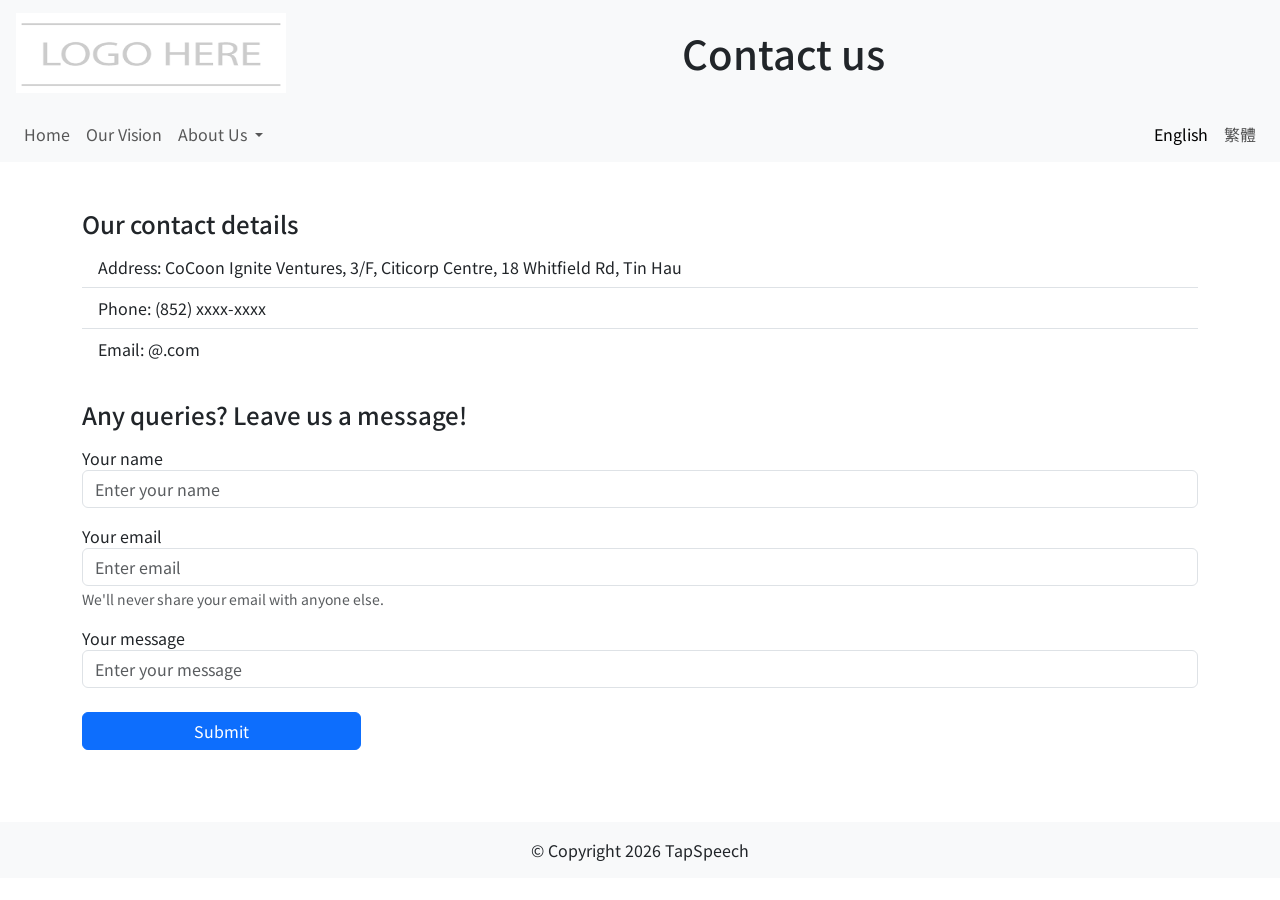
<file: frontend/en/contact.html>
<!DOCTYPE html>
<html lang="en">
    <head>
        <title>TapSpeech – Contact Us</title>
        <meta charset="utf-8">
        <meta name="viewport" content="width=device-width, initial-scale=1">
        <link rel="icon" href="../images/icon.jpeg">
        
        <link href="https://cdn.jsdelivr.net/npm/bootstrap@5.0.1/dist/css/bootstrap.min.css" rel="stylesheet" integrity="sha384-+0n0xVW2eSR5OomGNYDnhzAbDsOXxcvSN1TPprVMTNDbiYZCxYbOOl7+AMvyTG2x" crossorigin="anonymous">   
        <link href="https://fonts.googleapis.com/css2?family=Noto+Sans+SC:wght@300&display=swap" rel="stylesheet">
        <link rel="stylesheet" href="../style.css">
        <script src="https://cdn.jsdelivr.net/npm/bootstrap@5.0.1/dist/js/bootstrap.bundle.min.js" integrity="sha384-gtEjrD/SeCtmISkJkNUaaKMoLD0//ElJ19smozuHV6z3Iehds+3Ulb9Bn9Plx0x4" crossorigin="anonymous"></script> 
        <!-- <script src="../script.js"></script>  -->
    </head>

    <body>
        <div id="navbar">
          <nav class="navbar navbar-expand-lg navbar-light bg-light px-3">
            <a class="navbar-brand" href="index.html">
                <img src="../images/logo.png" width="270" height="80" class="d-inline-block align-top" alt="">
            </a>
            <div class="mx-auto">
              <h1 class="my-3 my-md-0">Contact us</h1>
            </div>
            <button class="navbar-toggler ms-2" type="button" data-bs-toggle="collapse" data-bs-target="#navbarSupportedContent" aria-controls="navbarSupportedContent" aria-expanded="false" aria-label="Toggle navigation">
              <span class="navbar-toggler-icon"></span>
            </button>
          </nav>
          <nav class="navbar navbar-expand-lg navbar-light bg-light px-3">
            <div class="collapse navbar-collapse" id="navbarSupportedContent">
              <ul class="navbar-nav me-auto">
                <li class="nav-item">
                  <a class="nav-link" href="index.html">Home</a>
                </li>
                <li class="nav-item">
                  <a class="nav-link" href="our_goal.html">Our Vision</a>
                </li>
                <li class="dropdown">
                  <a class="nav-link dropdown-toggle" id="navbarDropdown" role="button" data-bs-toggle="dropdown" aria-haspopup="true" aria-expanded="false">
                    About Us
                  </a>
                  <div class="dropdown-menu" aria-labelledby="navbarDropdown">
                    <a class="dropdown-item" href="about_us.html">Our story</a>
                    <a class="dropdown-item" href="team_members.html">The team</a>
                    <a class="dropdown-item active" href="contact.html">Contact us!</a>
                  </div>
                </li>
              </ul>
              <div class="dropdown-divider"></div>
              <ul class="navbar-nav ms-auto mr-md-2">
                <li class="nav-item">
                    <a class="nav-link active" href="#">English</a>
                </li>
                <li class="nav-item">
                    <a class="nav-link" href="../ct/index.html">繁體</a>
                </li>
              </ul>
            </div>
          </nav>
        </div>

        <!-- Form does not work at the moment -->
        <div class="container pr-2 pr-md-0 my-5">
            <div class="pb-4">
                <p class="h4">Our contact details</p>
                <ul class="list-group list-group-flush">
                    <li class="list-group-item">Address: CoCoon Ignite Ventures, 3/F, Citicorp Centre, 18 Whitfield Rd, Tin Hau</li>
                    <li class="list-group-item">Phone: (852) xxxx-xxxx</li>
                    <li class="list-group-item">Email: @.com</li>
                </ul>
            </div>
            <div class="py-2">
                <p class="h4">Any queries? Leave us a message!</p>
                <form method="post" action="subscriberform.php">
                    <div class="form-group my-3">
                        <label for="name">Your name</label>
                        <input type="text" class="form-control" id="nameInput" placeholder="Enter your name">
                    </div>
                    <div class="form-group my-3">
                        <label for="email">Your email</label>
                        <input type="email" class="form-control" id="emailInput" aria-describedby="emailHelp" placeholder="Enter email">
                        <small id="emailHelp" class="form-text text-muted">We'll never share your email with anyone else.</small>
                    </div>
                    <div class="form-group my-2">
                        <label for="name">Your message</label>
                        <input type="text" class="form-control" id="messageInput" placeholder="Enter your message">
                    </div>
                    <button type="submit" class="btn btn-primary w-25">Submit</button>
                </form>
            </div>
        </div>

        <footer class="page-footer font-small bg-light">
            <div class="container footer-copyright text-center py-3">© Copyright <script>document.write(new Date().getFullYear())</script> TapSpeech
            </div>
        </footer>
    </body>
</file>
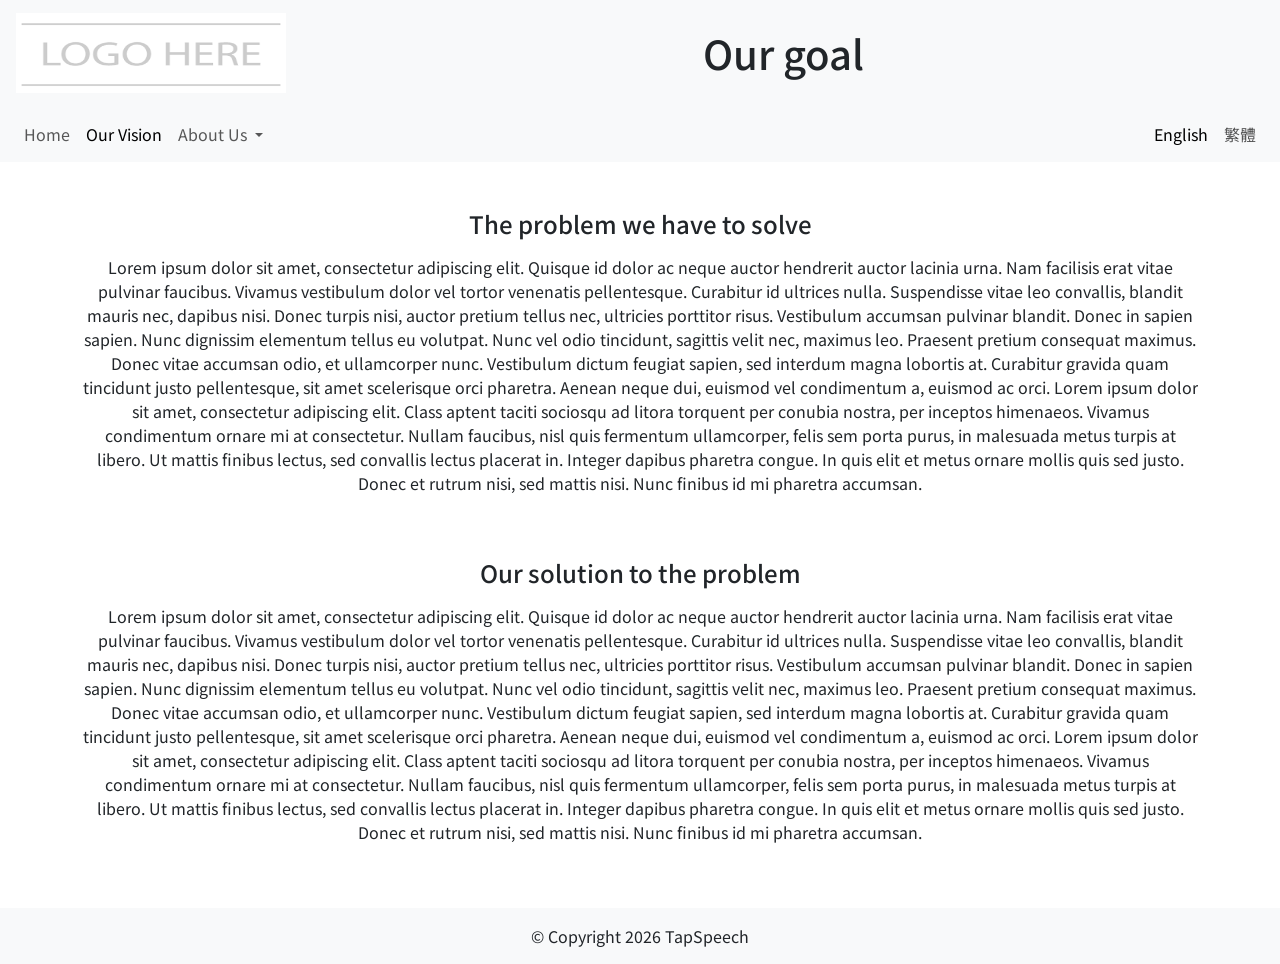
<file: frontend/en/our_goal.html>
<!DOCTYPE html>
<html lang="en">
<head>
    <title>TapSpeech – Our Vision</title>
    <meta charset="utf-8">
    <meta name="viewport" content="width=device-width, initial-scale=1">
    <link rel="icon" href="../images/icon.jpeg">
    
    <link href="https://cdn.jsdelivr.net/npm/bootstrap@5.0.1/dist/css/bootstrap.min.css" rel="stylesheet" integrity="sha384-+0n0xVW2eSR5OomGNYDnhzAbDsOXxcvSN1TPprVMTNDbiYZCxYbOOl7+AMvyTG2x" crossorigin="anonymous">   
    <link href="https://fonts.googleapis.com/css2?family=Noto+Sans+SC:wght@300&display=swap" rel="stylesheet">
    <link rel="stylesheet" href="../style.css">
    <script src="https://cdn.jsdelivr.net/npm/bootstrap@5.0.1/dist/js/bootstrap.bundle.min.js" integrity="sha384-gtEjrD/SeCtmISkJkNUaaKMoLD0//ElJ19smozuHV6z3Iehds+3Ulb9Bn9Plx0x4" crossorigin="anonymous"></script> 
    <!-- <script src="../script.js"></script>  -->
</head>
</head>

<body>
    <div id="navbar">
      <nav class="navbar navbar-expand-lg navbar-light bg-light px-3">
        <a class="navbar-brand" href="index.html">
            <img src="../images/logo.png" width="270" height="80" class="d-inline-block align-top" alt="">
        </a>
        <div class="mx-auto">
          <h1 class="my-3 my-md-0">Our goal</h1>
        </div>
        <button class="navbar-toggler ms-2" type="button" data-bs-toggle="collapse" data-bs-target="#navbarSupportedContent" aria-controls="navbarSupportedContent" aria-expanded="false" aria-label="Toggle navigation">
          <span class="navbar-toggler-icon"></span>
        </button>
      </nav>
      <nav class="navbar navbar-expand-lg navbar-light bg-light px-3">
        <div class="collapse navbar-collapse" id="navbarSupportedContent">
          <ul class="navbar-nav me-auto">
            <li class="nav-item">
              <a class="nav-link" href="index.html">Home</a>
            </li>
            <li class="nav-item">
              <a class="nav-link active" href="our_goal.html">Our Vision</a>
            </li>
            <li class="dropdown">
              <a class="nav-link dropdown-toggle" id="navbarDropdown" role="button" data-bs-toggle="dropdown" aria-haspopup="true" aria-expanded="false">
                About Us
              </a>
              <div class="dropdown-menu" aria-labelledby="navbarDropdown">
                <a class="dropdown-item" href="about_us.html">Our story</a>
                <a class="dropdown-item" href="team_members.html">The team</a>
                <a class="dropdown-item" href="contact.html">Contact us!</a>
              </div>
            </li>
          </ul>
          <div class="dropdown-divider"></div>
          <ul class="navbar-nav ms-auto mr-md-2">
            <li class="nav-item">
                <a class="nav-link active" href="#">English</a>
            </li>
            <li class="nav-item">
                <a class="nav-link" href="../ct/index.html">繁體</a>
            </li>
          </ul>
        </div>
      </nav>
    </div>

    <div class="container mx-auto my-5 text-center">
      <h4 class="my-3">The problem we have to solve</h4>
      <div class="overflow">
        <p>Lorem ipsum dolor sit amet, consectetur adipiscing elit. Quisque id dolor ac neque auctor hendrerit auctor lacinia urna. Nam facilisis erat vitae pulvinar faucibus. Vivamus vestibulum dolor vel tortor venenatis pellentesque. Curabitur id ultrices nulla. Suspendisse vitae leo convallis, blandit mauris nec, dapibus nisi. Donec turpis nisi, auctor pretium tellus nec, ultricies porttitor risus. Vestibulum accumsan pulvinar blandit. Donec in sapien sapien. Nunc dignissim elementum tellus eu volutpat. Nunc vel odio tincidunt, sagittis velit nec, maximus leo. Praesent pretium consequat maximus.
        Donec vitae accumsan odio, et ullamcorper nunc. Vestibulum dictum feugiat sapien, sed interdum magna lobortis at. Curabitur gravida quam tincidunt justo pellentesque, sit amet scelerisque orci pharetra. Aenean neque dui, euismod vel condimentum a, euismod ac orci. Lorem ipsum dolor sit amet, consectetur adipiscing elit. Class aptent taciti sociosqu ad litora torquent per conubia nostra, per inceptos himenaeos. Vivamus condimentum ornare mi at consectetur. Nullam faucibus, nisl quis fermentum ullamcorper, felis sem porta purus, in malesuada metus turpis at libero. Ut mattis finibus lectus, sed convallis lectus placerat in. Integer dapibus pharetra congue. In quis elit et metus ornare mollis quis sed justo. Donec et rutrum nisi, sed mattis nisi. Nunc finibus id mi pharetra accumsan.</p>
      </div>
    </div>

    <div class="container mx-auto my-5 text-center">
      <h4 class="my-3">Our solution to the problem</h5>
      <div class="overflow">
        <p>Lorem ipsum dolor sit amet, consectetur adipiscing elit. Quisque id dolor ac neque auctor hendrerit auctor lacinia urna. Nam facilisis erat vitae pulvinar faucibus. Vivamus vestibulum dolor vel tortor venenatis pellentesque. Curabitur id ultrices nulla. Suspendisse vitae leo convallis, blandit mauris nec, dapibus nisi. Donec turpis nisi, auctor pretium tellus nec, ultricies porttitor risus. Vestibulum accumsan pulvinar blandit. Donec in sapien sapien. Nunc dignissim elementum tellus eu volutpat. Nunc vel odio tincidunt, sagittis velit nec, maximus leo. Praesent pretium consequat maximus.
        Donec vitae accumsan odio, et ullamcorper nunc. Vestibulum dictum feugiat sapien, sed interdum magna lobortis at. Curabitur gravida quam tincidunt justo pellentesque, sit amet scelerisque orci pharetra. Aenean neque dui, euismod vel condimentum a, euismod ac orci. Lorem ipsum dolor sit amet, consectetur adipiscing elit. Class aptent taciti sociosqu ad litora torquent per conubia nostra, per inceptos himenaeos. Vivamus condimentum ornare mi at consectetur. Nullam faucibus, nisl quis fermentum ullamcorper, felis sem porta purus, in malesuada metus turpis at libero. Ut mattis finibus lectus, sed convallis lectus placerat in. Integer dapibus pharetra congue. In quis elit et metus ornare mollis quis sed justo. Donec et rutrum nisi, sed mattis nisi. Nunc finibus id mi pharetra accumsan.</p>
      </div>
    </div>
    
    <footer class="page-footer font-small bg-light">
        <div class="container footer-copyright text-center py-3">© Copyright <script>document.write(new Date().getFullYear())</script> TapSpeech
        </div>
    </footer>
</body>

</html>
</file>
<file: frontend/style.css>
body{
    font-family: 'Noto Sans SC', sans-serif;
}
h3{
    text-align: center;
}
.text-responsive {
    font-size: calc(100% + 1vw + 1vh);
}
.banner{
    background-color: black;
    width: 100%;
    background-size: 100% 100%;
    background-repeat: no-repeat;
    position: relative;
    margin-bottom: 20px;
}
.page-title{
    line-height: 20vh;
    text-align: center;
    color:azure;
}
.product-title{
    line-height: 50px;
    text-align: center;
    color:azure;
}
.subtitle{
    padding: 30px 0 20px 0;
}
.page-description{
    padding: 10px 0 20px 0;
}
.card-deck{
    margin-top: 3vh;
    margin-bottom: 3vh;
}
.card{
    border-color: white;
}
@media (max-width: 768px){
    .card{
        width: 50%;
    }
}
.card-img-top{
    width: 100%;
    object-fit: cover;
}
.card-title{
    text-align: center;
}
.card-title.p1{
    font-size: 1.2rem;
}
@media (max-width: 768px){
    .card-title{
        font-size: 1.2rem;
    }
}
.card-text{
    color: #6c757d;
}
.company-img{
    height: 10vw;
}
@media (max-width: 576px){
    .company-img{
        height: 20vh;
    }
}
#index-title{
    margin-right:0px;
    margin-left:0px;
}
.btn{
    width:80%;
    margin: 1em 0 1em 0;
}
.col-12{
    padding: 0 0 0 0;
}
.round-25{
    border-radius: 25px;
}
.border{
    padding: 1em 0.8em;
}
.stretched-link::after {
    position: absolute;
    top: 0;
    right: 0;
    bottom: 0;
    left: 0;
    z-index: 1;
    pointer-events: auto;
    content: "";
    background-color: rgba(0,0,0,0);
}

.overflow{
    overflow: auto;
}
</file>
